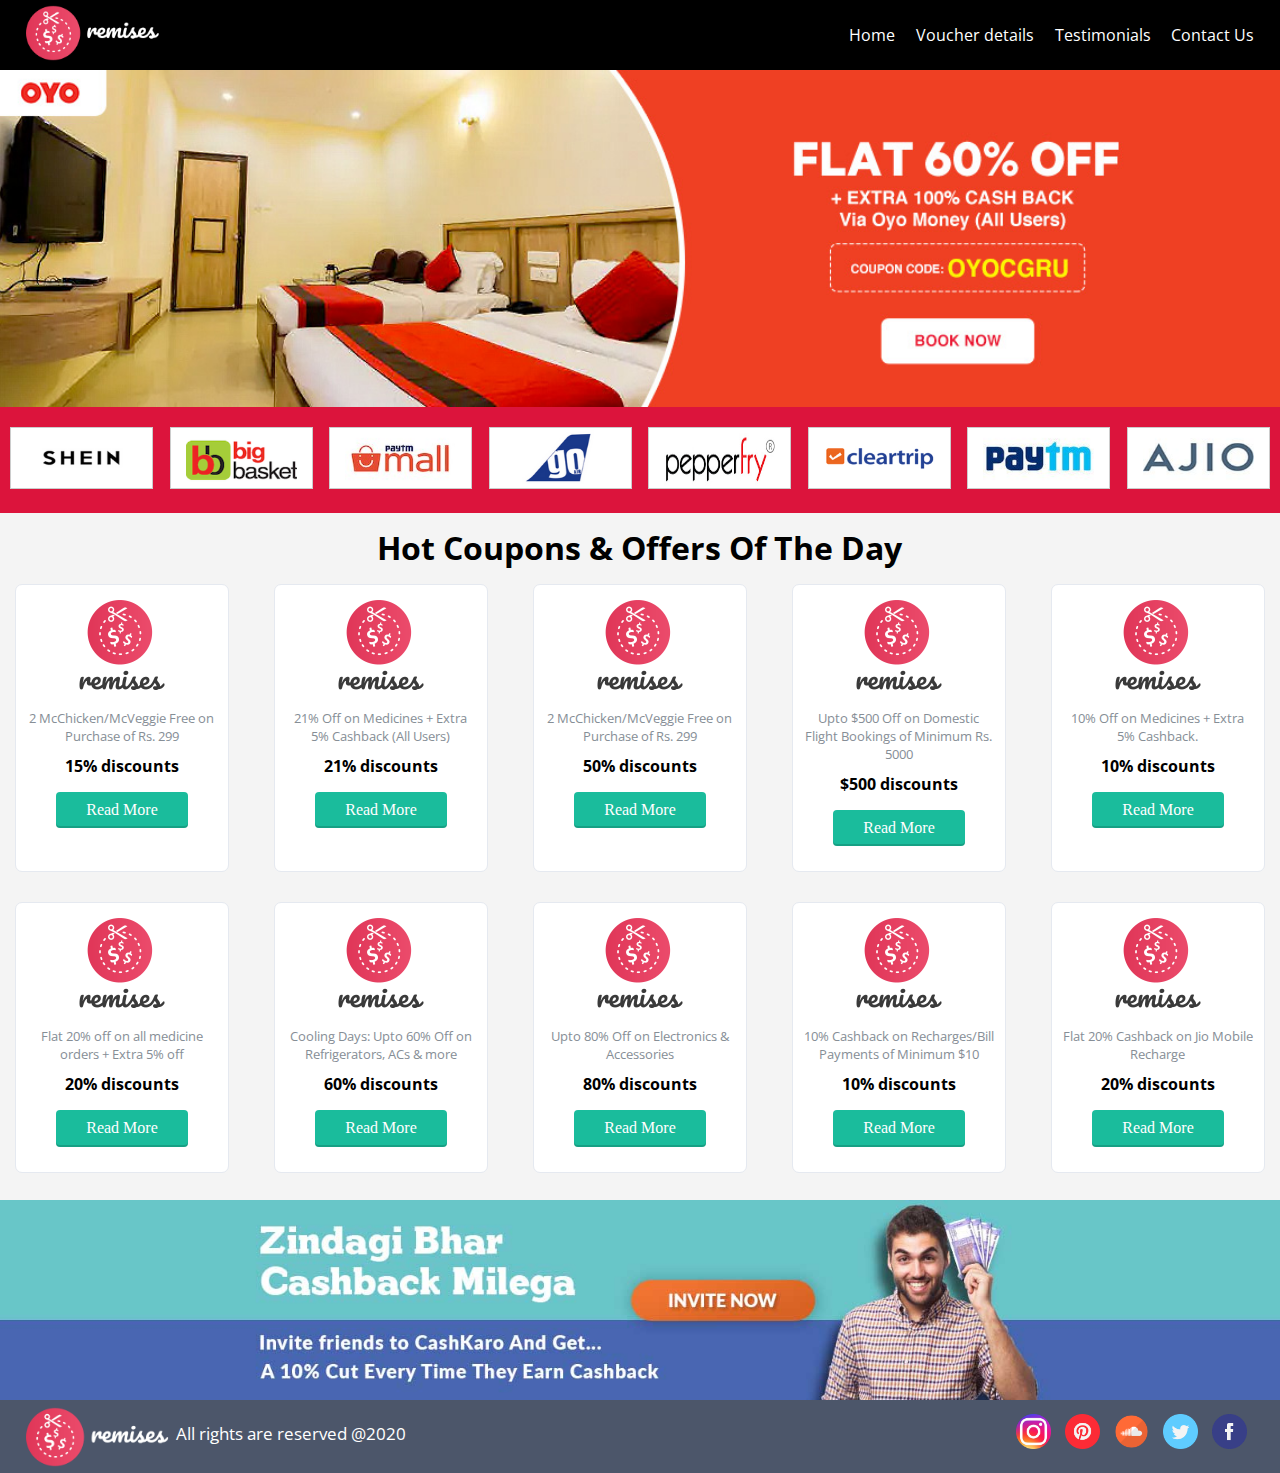
<file: index.html>
<!DOCTYPE html>
<html lang="en">

<head>
    <meta charset="UTF-8">
    <title>Cashback &amp; Coupons</title>
    <link href="css/style.css" rel="stylesheet">
    <link rel="stylesheet" href="css/normalize.css">
    <link rel="stylesheet" href="css/default.css">
    <link rel="stylesheet" href="css/ideal-image-slider.css">
   <link href="https://fonts.googleapis.com/css?family=Open+Sans&display=swap" rel="stylesheet">  
   
</head>

<body>

     <div class="wrapper"> 
        <!--main nav area starts here-->
        <nav class="nav-area">
            <!--logo area starts-->
            <span><a href="index.html"><img src="assets/images/logo-1.png" alt="LOGO"></a></span>
            <!--logo area ends-->
            <ul>
                <li><a href="index.html">Home</a></li>
                <li><a href="pages/voucher.html">Voucher details</a></li>
                <li><a href="pages/testimonial.html">Testimonials</a></li>
                <li><a href="pages/contact-page.html">Contact Us</a></li>
            </ul>
        </nav>
        <!--main nav area ends here-->
        <aside class="banner-area">
        <div id="slider">
		<img src="assets/images/banner-1.jpg" data-src-2x="assets/images/banner-1.jpg" alt="Slide 1" />
		<img data-src="assets/images/banner-2.jpg" data-src-2x="assets/images/banner-2.jpg" src="" alt="Slide 2" />
		<img data-src="assets/images/banner-3.jpg" data-src-2x="assets/images/banner-3.jpg" src="" alt="Slide 3" />
		<img data-src="assets/images/banner-2.jpg" data-src-2x="assets/images/banner-2.jpg" src="" alt="Slide 4" />
	</div>
      
        </aside>
        <article class="client-logos">
               <a href=""><img src="assets/logo/1317872Shein.png" alt=""></a>
               <a href=""><img src="assets/logo/1766347bigbasket.png" alt=""></a>
               <a href=""><img src="assets/logo/20507159paytmma.jpg" alt=""></a>
               <a href=""><img src="assets/logo/21601250goair.png" alt=""></a>
               <a href=""><img src="assets/logo/23247867pepperfry.jpg" alt=""></a>
               <a href=""><img src="assets/logo/34917288cleartrip.png" alt=""></a>
               <a href=""><img src="assets/logo/5325paytm.jpg" alt=""></a>
               <a href=""><img src="assets/logo/62065263ajio.jpg" alt=""></a>
        </article>
        <main class="main-area">
            <h1>Hot Coupons & Offers Of The Day</h1>
             <div class="coupon-detail-area">
                 <a href=""><img src="assets/images/logo-3.png" alt=""></a>
                 <p>2 McChicken/McVeggie Free on Purchase of Rs. 299</p>
                 <h4>15% discounts</h4>
                 <button><a href="pages/voucher.html">Read More</a></button>
             </div>
             <div class="coupon-detail-area">
                 <a href=""><img src="assets/images/logo-3.png" alt=""></a>
                 <p>21% Off on Medicines + Extra 5% Cashback (All Users) </p>
                 <h4>21% discounts</h4>
                <button><a href="pages/voucher.html">Read More</a></button>
             </div>
             <div class="coupon-detail-area">
                 <a href=""><img src="assets/images/logo-3.png" alt=""></a>
                 <p>2 McChicken/McVeggie Free on Purchase of Rs. 299</p>
                 <h4>50% discounts</h4>
                 <button><a href="pages/voucher.html">Read More</a></button>
             </div>
             <div class="coupon-detail-area">
                 <a href=""><img src="assets/images/logo-3.png" alt=""></a>
                 <p>Upto $500 Off on Domestic Flight Bookings of Minimum Rs. 5000 </p>
                 <h4>$500 discounts</h4>
                 <button><a href="pages/voucher.html">Read More</a></button>
             </div>
             <div class="coupon-detail-area">
                 <a href=""><img src="assets/images/logo-3.png" alt=""></a>
                 <p>10% Off on Medicines + Extra 5% Cashback.</p>
                 <h4>10% discounts</h4>
                 <button><a href="pages/voucher.html">Read More</a></button>
             </div>
             <div class="coupon-detail-area">
                 <a href=""><img src="assets/images/logo-3.png" alt=""></a>
                 <p>Flat 20% off on all medicine orders + Extra 5% off</p>
                 <h4>20% discounts</h4>
                <button><a href="pages/voucher.html">Read More</a></button>
             </div>
             <div class="coupon-detail-area">
                 <a href=""><img src="assets/images/logo-3.png" alt=""></a>
                 <p>Cooling Days: Upto 60% Off on Refrigerators, ACs & more </p>
                 <h4>60% discounts</h4>
                 <button><a href="pages/voucher.html">Read More</a></button>
             </div>
             <div class="coupon-detail-area">
                 <a href=""><img src="assets/images/logo-3.png" alt=""></a>
                 <p>Upto 80% Off on Electronics & Accessories</p>
                 <h4>80% discounts</h4>
                 <button><a href="pages/voucher.html">Read More</a></button>
             </div>
             <div class="coupon-detail-area">
                 <a href=""><img src="assets/images/logo-3.png" alt=""></a>
                 <p>10% Cashback on Recharges/Bill Payments of Minimum $10 </p>
                 <h4>10% discounts</h4>
                <button><a href="pages/voucher.html">Read More</a></button>
             </div>
             <div class="coupon-detail-area">
                 <a href=""><img src="assets/images/logo-3.png" alt=""></a>
                 <p>Flat 20% Cashback on Jio Mobile Recharge </p>
                 <h4>20% discounts</h4>
                <button><a href="pages/voucher.html">Read More</a></button>
             </div>
             
        </main>
        <footer class="footer-main-area">
            <div class="testimo">
                <a href="index.html"><img src="assets/images/testimo.jpg" alt=""></a>
            </div>
            
            <div class="footer-area">

        <div class="bottom-logo"><a href="#"><img src="assets/images/logo-1.png" alt=""></a></div>
        <div class="rights">
                <p>All rights are reserved &#64;2020</p>
            </div>
        <!-- div.container>div.child*5 -->
        <div class="container">
            <div class="child"><a href="https://www.instagram.com/"><img src="assets/images/icon8.png" alt=""></a></div>
            <div class="child"><a href="https://www.pinterest.ca/"><img src="assets/images/ins7.png" alt=""></a></div>
            <div class="child"><a href="https://soundcloud.com/"><img src="assets/images/ins%20(3).png" alt=""></a></div>
            <div class="child"><a href="https://twitter.com/?lang=en"><img src="assets/images/ins%20(4).png" alt=""></a></div>
            <div class="child"><a href="https://www.facebook.com/"><img src="assets/images/ins%20(5).png" alt=""></a></div>
        </div>

    </div>
        </footer>
    
    </div>
    <script src="js/ideal-image-slider.js"></script>
     <script>
	var slider = new IdealImageSlider.Slider('#slider');
	slider.start();
	</script>
</body>

</html>
</file>
<file: css/style.css>
* {
    margin: 0;
    padding: 0;
}
p, h1, h2, h3, h4, h5, h6, ul, li{
 font-family: 'Open Sans', sans-serif;
}

head {
    display: flex;
}

.wrapper {
    background-color: #f4f4f4;
}
.nav-area span img{width: 140px;}
nav {
    background-color: black;
    display: flex;
    justify-content: space-between;
    align-items: center;
    list-style: none;
    padding: 0 2%;
    height: 70px;

}

nav ul {
    display: flex;
    justify-content: space-between;
    width: 33%;
    align-items: center;
}

nav ul li a {
    color: #fff;
    text-decoration: none;
}

.banner-area img {
    width: 100%;
}

article {
   display: flex;
justify-content: space-between;
flex-wrap: wrap;
padding: 20px 10px 20px 10px;
background:crimson;
}

.client-logos a img {
    width: 111px;
    height: 60px;
    background: #fff;
    border: 1px solid #ccc;
    padding: 0 15px;
}

main {
    display: flex;
    justify-content: space-between;
    width: 100%;
    flex-wrap: wrap;
    padding: 1% 0;
}
main h1{text-align: center;width: 100%;}
.coupon-detail-area {
    border: 1px solid #e5e9f0;
    margin: 20px;
    text-align: center;
    width: 15%;
    background:#fff;
    padding: 10px;
    border-radius: 7px;
}

.coupon-detail-area p {
    color:#868e96;
    font-size: 13px;
    margin: 10px 0 10px 0;
}
.coupon-detail-area button{
    background:#1abc9c;
box-shadow: inset 0 -2px 0 rgba(0,0,0,.15);
padding: 7px 30px;
line-height: 1.4;
border: none;
border-radius: 4px;

margin: 15px 0;
    color:#fff;
}
.coupon-detail-area button a{color:#fff;text-decoration: none;}
.coupon-detail-area button:hover{background-color: #099c7f;}
.coupon-detail-area img {
    width: 100px;
}

/*slider area starts here*/
#slider {
    max-width: 100%;
    margin: 0px auto;
}

/*slider area ends here*/

/*footer area starts here*/
footer {
    margin-top: 0px;

    width: 100%;
    float: left;

}

.testimo img {
    width: 100%;
}

.footer-area {
    padding: 0.5% 2%;
    width: 96%;
        margin-top: -4px;
    float: left;
    background-color: #4c566a;

}

.footer-area a img {
    float: left;
    width: 150px;

}

.rights {
    float: left;
    width: 40%;
    text-align: left;
}

.rights p {
    color: #fff;
    font-size: 17px;
    margin-top: 15px;
}

.footer-area .container {
    width: 20%;

    float: right;

    margin: 0 auto;

    display: flex;

    justify-content: space-around;

    align-items: center;

    height: 50px;

}

.child {
    box-sizing: border-box;
    width: 35px;
    height: 35px;
    border: 0px solid orange;
    /*flex-grow: 1;*/
    /*flex-shrink: 2;*/

    /*short hand for flex*/


}

.child a img {
    width: 35px;
}

/*footer area ends here*/

/*voucher page content starts here*/
.voucher-area{
margin: 1% auto;
width: 70%;
padding: 20px;
background-color: azure;
    border:1px solid #ccc;
}
.voucher-area p{
   float: left;
    width:55%;
    text-align: left;
    border:1px dashed #ccc;
    padding:10px;
     background-color: azure;
}
.voucher-area span{
    float:left;width:32%;
    text-align: center;
    border:1px dashed #ccc;
    padding:10px;
    background-color: azure;
}
.voucher-area h3{margin: 10px 0 10px 0;
float: left;}
.voucher-area ul{
    float: left;
width: 100%;
margin-left: 15px;
    margin-bottom: 20px;
}
/*voucher area ends*/

/*testimonial area starts*/
.testimonial-main-area{
    width:80%;
    margin:0 auto;
    padding:5% 10%;
}
.testimonial-area{
    width:100%;
    float: left;
    margin:0 auto;
    background-color: azure;
    padding:20px;
    border: 1px solid #ccc;
    margin-bottom: 20px;
}
.testimonial-left{
    float: left;
    width:60%;
    text-align: left;
}
.testimonial-right{
    float: left;
    width:40%;
    text-align: right;
}
.testimonial-right img{
    width: 80px;
}

/*responsive area*/
.nav-area{
    grid-area: nav;
}
.banner-area{
    grid-area: aside;
}
.client-logos{
    grid-area: article;
}
.main-area{
    grid-area: main;
}
.testimonial-main-area{
    grid-area: section;
}
.footer-main-area{
    grid-area: footer;
}
.testimonial-main-area h1{
    text-align: center;
}
.testimonial-main-area form{
    background-color: azure;
    border:1px solid #ccc;
    padding:20px;
}
fieldset{padding:20px;line-height: 26px;}
form .btn-area{background:
#1abc9c;
box-shadow: inset 0 -2px 0
rgba(0,0,0,.15);
padding: 7px 30px;
line-height: 1.4;
border: none;
border-radius: 4px;
margin: 15px 0;
color:
#fff;cursor:pointer;}
.banner-area img {
    width: 100%;
}  





  .wrapper {
            display: grid;
            grid-gap: 0px;
            grid-template-areas:
                "nav"
                "aside"
                "article"
                "main"
                "section"
                "footer"
            ;
        }
@media (max-width: 419px) and (min-width:320px) {
    .coupon-detail-area {
    margin: 10px;
    width: 80%;
}
    .main-area h1{font-size:20px;}
    .footer-area .container{height:auto;}
     .footer-area .container{width:60%;}
    .rights{display: none;}
    .bottom-logo{float: left;

width: 30%;}
    .bottom-logo a img {

    float: left;
    width: 90%;

}
    main{justify-content: space-around;}
    article{justify-content: space-around;}
    nav ul{width:75%;font-size: 12px;
    }
  .banner-area img {
    width: 100%;
} 
    textarea{width: 100%;}
    .nav-area span img {
    width: 80px;
}
    nav ul li a {
font-size: 11px;
    }
    .footer-left-logo a img {
    float: left;
    width: 110px;
}
    .child{margin-top: 5px;}
}

@media (max-width: 799px) and (min-width:420px) {
            .wrapper {
                grid-template-columns: 1fr 4fr 1fr;
                grid-template-areas:
                    "nav nav  nav"
                    "aside aside aside"
                   "article article article"
                    "main main main"
                    "section section section"
                    "title title title"
                    "footer footer footer"
                    
            }
     .coupon-detail-area {
   
margin: 10px;

width: 40%
     }
    .voucher-area {
    width: 100%;
    padding: 7px;
    }
    .voucher-area p{font-size: 12px;width:51%;}
    .voucher-area span{font-size: 12px;}
    .voucher-area ul li{
        font-size: 13px;
    }
    nav ul{width:75%;font-size: 12px;
    }
    .nav-area span img {
    width: 90px;
}
      article{
         display: flex;
         justify-content:center;
     }
    .footer-area .container{width:60%;}
    .rights{display: none;}
    .bottom-logo{float: left;

width: 30%;}
    .bottom-logo a img {

    float: left;
    width: 60%;

}
    main{justify-content: space-around;}
    textarea{width: 100%;}
}
 @media (max-width: 1099px) and (min-width:800px) {
            .wrapper {
                grid-template-columns: 1fr 4fr 1fr;
                grid-template-areas:
                    "nav nav  nav"
                    "aside aside aside"
                   "article article article"
                    "main main main"
                    "section section section"
                    "header header header"
                    "footer footer footer"
                    
            }
     .coupon-detail-area {
   
margin: 10px;

width: 25%
     }
     
     .rights p{margin-top:18px;}
     .bottom-logo a img {

    float: left;
    width: 150px;

}
     nav ul{width:75%;font-size: 12px;
    }
     article{
         justify-content: center;
     }
     main{justify-content: space-around;}
}

@media (max-width: 1180px) and (min-width:1100px) {
     nav ul{width:50%;
    }
     article{
         justify-content: center;
     }
   
}
    @media (max-width: 1299px) and (min-width:1100px) {
            .wrapper {
                grid-template-columns: 1fr 4fr 1fr;
                grid-template-areas:
                    "nav nav  nav"
                    "aside aside aside"
                   "article article article"
                    "main main main"
                     "section section section"
                    "span span span"
                    "footer footer footer"
                    
            }
        .coupon-detail-area{margin:15px;}     
}
@media (min-width: 1300px) {
            .wrapper {
                grid-template-columns: 1fr 4fr 1fr;
                grid-template-areas:
                    "nav nav  nav"
                    "aside aside aside"
                   "article article article"
                    "main main main"
                    "section section section"
                    "title title title"
                    "footer footer footer"
                    
            }
}
</file>
<file: css/default.css>
/*
 * Ideal Image Slider Default Theme
 * Version: 1.2.0
 */

.ideal-image-slider {
	background-color: #fff;
	background-image: url("[data-uri]");
	background-repeat: no-repeat;
	background-position: 50% 50%;
	background-size: 32px 32px;
}

/* Navigation */
.iis-previous-nav,
.iis-next-nav {
	position: absolute;
	top: 50%;
	z-index: 20;
	display: block;
	width: 60px;
	height: 60px;
	text-indent: -9999px;
	background-repeat: no-repeat;
	background-color: rgba(0,0,0,0.5);
	border-radius: 50px;
	background-size: 48px 48px;
	cursor: pointer;
	opacity: 0;
	-webkit-transform: translateY(-50%);
		-ms-transform: translateY(-50%);
			transform: translateY(-50%);
	-webkit-transition: 0.3s ease-out;
	   -moz-transition: 0.3s ease-out;
		 -o-transition: 0.3s ease-out;
			transition: 0.3s ease-out;
}
.iis-previous-nav {
	left: 5%;
	background-position: 35% 50%;
	background-image: url("[data-uri]");
}
.iis-next-nav {
	right: 5%;
	background-position: 65% 50%;
	background-image: url("[data-uri]");
}
.ideal-image-slider:hover .iis-previous-nav,
.ideal-image-slider:hover .iis-next-nav { opacity: 0.5; }
.ideal-image-slider:hover .iis-previous-nav:hover,
.ideal-image-slider:hover .iis-next-nav:hover { opacity: 1.0; }

/* Bullet Navigation */
.iis-bullet-nav {
	position: absolute;
	bottom: 5%;
	right: 5%;
	z-index: 15;
	width: 90%;
	text-align: right;
	opacity: 0.4;
	-webkit-transition: 0.3s ease-out;
	   -moz-transition: 0.3s ease-out;
		 -o-transition: 0.3s ease-out;
			transition: 0.3s ease-out;
}
.iis-has-captions .iis-bullet-nav { max-width: 42%; }
.iis-bullet-nav a {
	display: inline-block;
	width: 10px;
	height: 10px;
	background: transparent;
	text-indent: 9999px;
	margin: 0 5px;
	border: 3px solid rgba(0,0,0,0.5);
	border-radius: 10px;
	cursor: pointer;
	-webkit-transition: 0.3s ease-out;
	   -moz-transition: 0.3s ease-out;
		 -o-transition: 0.3s ease-out;
			transition: 0.3s ease-out;
}
.iis-bullet-nav a.iis-bullet-active,
.iis-bullet-nav a:hover { background: #fff; }
.ideal-image-slider:hover .iis-bullet-nav { opacity: 0.7; }
.ideal-image-slider:hover .iis-bullet-nav:hover { opacity: 1.0; }

/* Captions */
.iis-has-captions .iis-slide { text-indent: 0; }
.iis-caption {
	position: absolute;
	left: 5%;
	bottom: 5%;
	max-width: 90%;
	z-index: 10;
	background: #000;
	background: rgba(0,0,0,0.5);
	padding: 5px 15px;
	border-radius: 10px;
	font: 14px/1.6em "Helvetica Neue", Helvetica, Arial, sans-serif;
	color: #fff;
	-webkit-box-sizing: border-box;
	-moz-box-sizing: border-box;
	box-sizing: border-box;
}
.iis-has-bullet-nav .iis-caption { max-width: 42%; }
.iis-caption .iis-caption-title { font-weight: bold; }
.iis-caption .iis-caption-content {
	font-size: 13px;
	line-height: 1.6em;
	color: #eee;
}
.iis-caption .iis-caption-content a,
.iis-caption .iis-caption-content a:visited {
	color: #eee;
	text-decoration: underline;
	border: 0;
}
.iis-caption .iis-caption-content a:hover,
.iis-caption .iis-caption-content a:active {
	color: #fff;
}
</file>
<file: css/ideal-image-slider.css>
/*
 * Ideal Image Slider v1.5.1
 *
 * By Gilbert Pellegrom
 * http://gilbert.pellegrom.me
 *
 * Copyright (C) 2014 Dev7studios
 * https://raw.githubusercontent.com/gilbitron/Ideal-Image-Slider/master/LICENSE
 */

.ideal-image-slider {
	position: relative;
	overflow: hidden;
}
.iis-slide {
	display: block;
	bottom: 0;
	text-decoration: none;
	position: absolute;
	top: 0;
	left: 0;
	width: 100%;
	height: 100%;
	background-repeat: no-repeat;
	background-position: 50% 50%;
	background-size: cover;
	text-indent: -9999px;
}

/* Slide effect */
.iis-effect-slide .iis-slide {
	opacity: 0;
	-webkit-transition-property: -webkit-transform;
	   -moz-transition-property: -moz-transform;
		 -o-transition-property: -o-transform;
			transition-property: transform;
	-webkit-transition-timing-function: ease-out;
	   -moz-transition-timing-function: ease-out;
		 -o-transition-timing-function: ease-out;
			transition-timing-function: ease-out;
	-webkit-transform: translateX(0%);
		-ms-transform: translateX(0%);
			transform: translateX(0%);
}
.iis-effect-slide .iis-current-slide {
	opacity: 1;
	z-index: 1;
}
.iis-effect-slide .iis-previous-slide {
	-webkit-transform: translateX(-100%);
		-ms-transform: translateX(-100%);
			transform: translateX(-100%);
}
.iis-effect-slide .iis-next-slide {
	-webkit-transform: translateX(100%);
		-ms-transform: translateX(100%);
			transform: translateX(100%);
}
.iis-effect-slide.iis-direction-next .iis-previous-slide,
.iis-effect-slide.iis-direction-previous .iis-next-slide { opacity: 1; }

/* Touch styles */
.iis-touch-enabled .iis-slide { z-index: 1; }
.iis-touch-enabled .iis-current-slide { z-index: 2; }
.iis-touch-enabled.iis-is-touching .iis-previous-slide,
.iis-touch-enabled.iis-is-touching .iis-next-slide { opacity: 1; }

/* Fade effect */
.iis-effect-fade .iis-slide {
	-webkit-transition-property: opacity;
	   -moz-transition-property: opacity;
		 -o-transition-property: opacity;
			transition-property: opacity;
	-webkit-transition-timing-function: ease-in;
	   -moz-transition-timing-function: ease-in;
		 -o-transition-timing-function: ease-in;
			transition-timing-function: ease-in;
	opacity: 0;
}
.iis-effect-fade .iis-current-slide {
	opacity: 1;
	z-index: 1;
}
</file>
